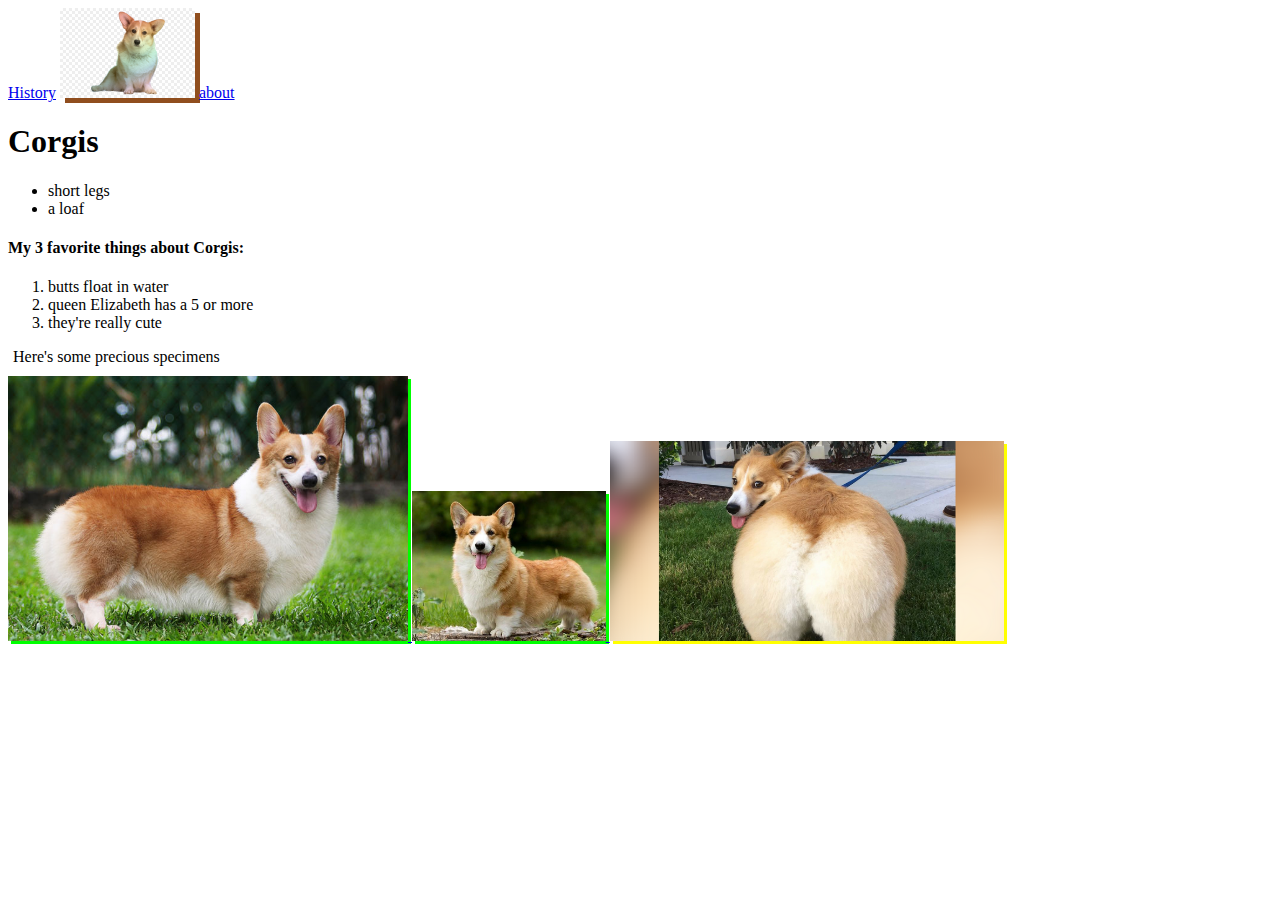
<file: index.html>
<!DOCTYPE html>
<html lang="en">

    <head>
        <meta charset="utf-8">
        <title>Assignment2</title>
        <link rel="stylesheet" type="text/css" href="css/styles.css">
    
    </head>

    <body>
  
        <a href="history.html">History</a>
        <a href="index.html"><img id="logo" alt="rainbow corgi" src="images/logo.jpg" height="90"></a>
        <a href="about.html">about</a>      
        
        <h1>Corgis</h1>
        <p>
            <ul>
                <li>short legs</li>
                <li>a loaf</li>
            </ul>
            <h4> My 3 favorite things about Corgis:</h4>
            <ol>
                <li>butts float in water</li>
                <li>queen Elizabeth has a 5 or more</li>
                <li>they're really cute</li>
            </ol>
    
        <p style="margin: 0px 20px 10px 5px;">Here's some precious specimens</p>
    
        <a href="https://marketplace.akc.org/puppies/pembroke-welsh-corgi" target="_blank">
        
            <img class="corgi-gallery" alt="proud corgi" src="images/Corgi.jpg" height="265" width="400">

        </a>
        <a href="https://www.google.com/url?sa=i&rct=j&q=&esrc=s&source=images&cd=&cad=rja&uact=8&ved=2ahUKEwiF9JrYjvzdAhWMZd8KHYALCKsQjRx6BAgBEAU&url=http%3A%2F%2Fwww.holidogtimes.com%2F17-reasons-to-never-ever-adopt-a-corgi%2F&psig=AOvVaw28wPatyDvHz6ZFNCUxsrT5&ust=1539269162253820">
        <img class="corgi-gallery small" alt="proud corgi" src="images/corgi-photo.jpg" height="265">
            </a>
        
        <img id="special-pic" alt="proud corgi" src="images/corgi-raisons-fi.png" height="200">
        
    </body>

</html>
</file>
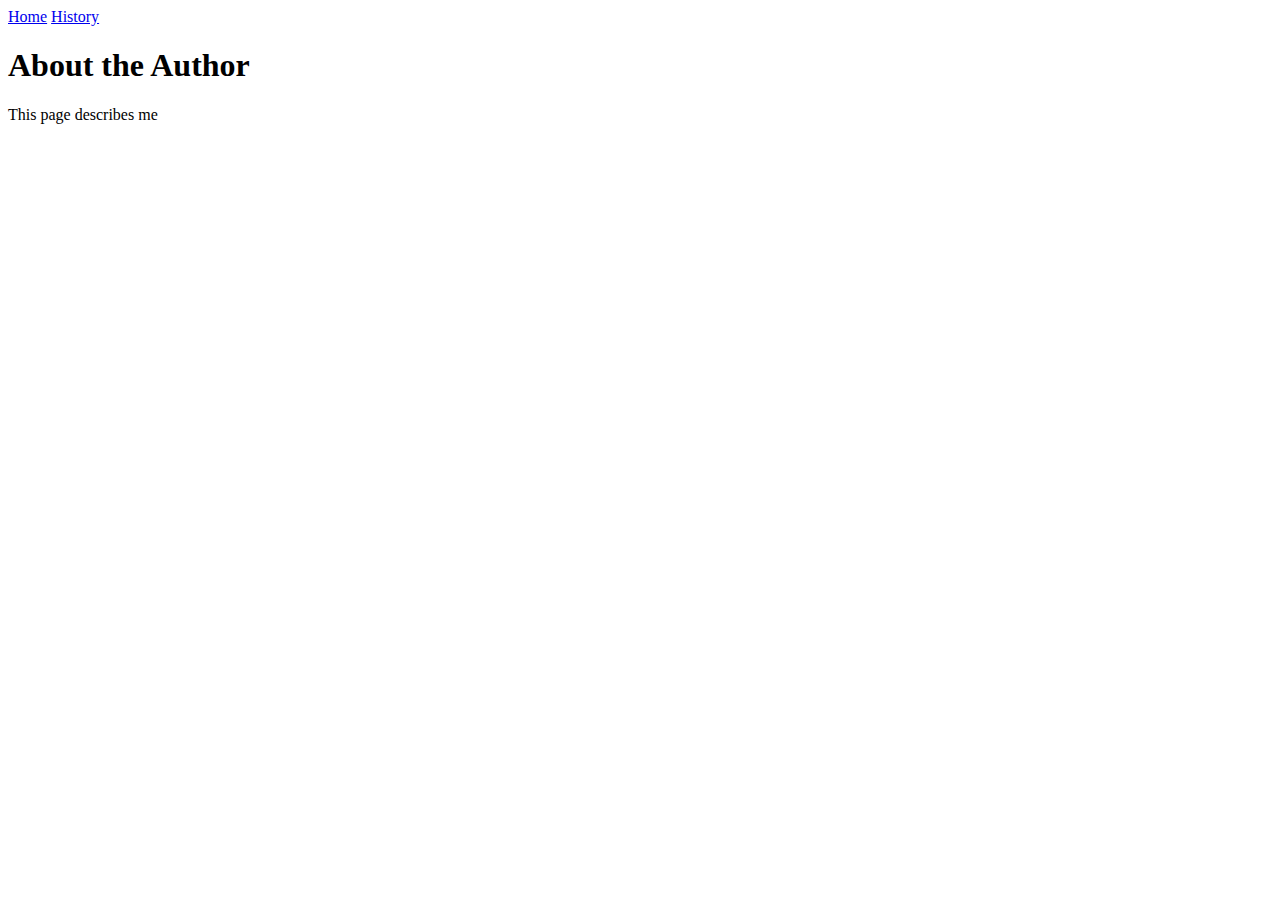
<file: about.html>
<!DOCTYPE html>
<html lang="en">

    <head>
        <meta charset="utf-8">
        <title>About Me</title>
        <link rel="stylesheet" type="text/css" href="css/styles.css">
    
    </head>

    <body>
  
        <a href="index.html">Home</a>
        <a href="history.html">History</a>
        
        <h1>About the Author</h1>
        <p>This page describes me</p>
        
    </body>

</html>
</file>
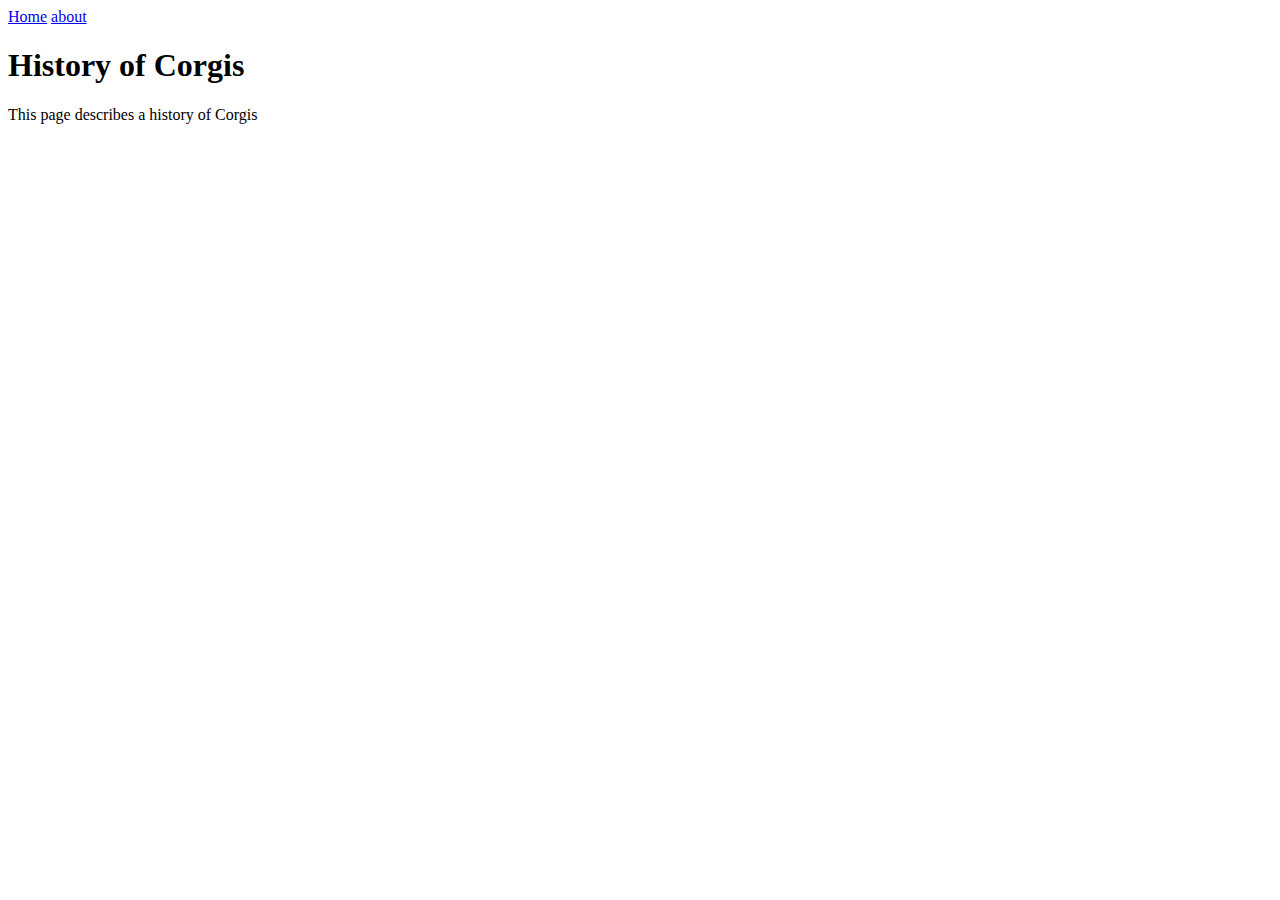
<file: history.html>
<!DOCTYPE html>
<html lang="en">

    <head>
        <meta charset="utf-8">
        <title>History of Corgis</title>
        <link rel="stylesheet" type="text/css" href="css/styles.css">
    
    </head>

    <body>
  
        <a href="index.html">Home</a>
        <a href="about.html">about</a>  
        <h1>History of Corgis</h1>
        <p>This page describes a history of Corgis</p>
        
    </body>

</html>
</file>
<file: css/styles.css>
* {
    box-sizing: border-box;
}

img {
    box-shadow: 5px 5px #904e1e;
}

.corgi-gallery {
    box-shadow: 3px 3px #00ff00;
}

.small {
    height: 150px
}

#special-pic {
    box-shadow: 3px 3px yellow;
    height: 200px
}


#logo {
    box box-shadow: none;
    height: 60;
}
</file>
